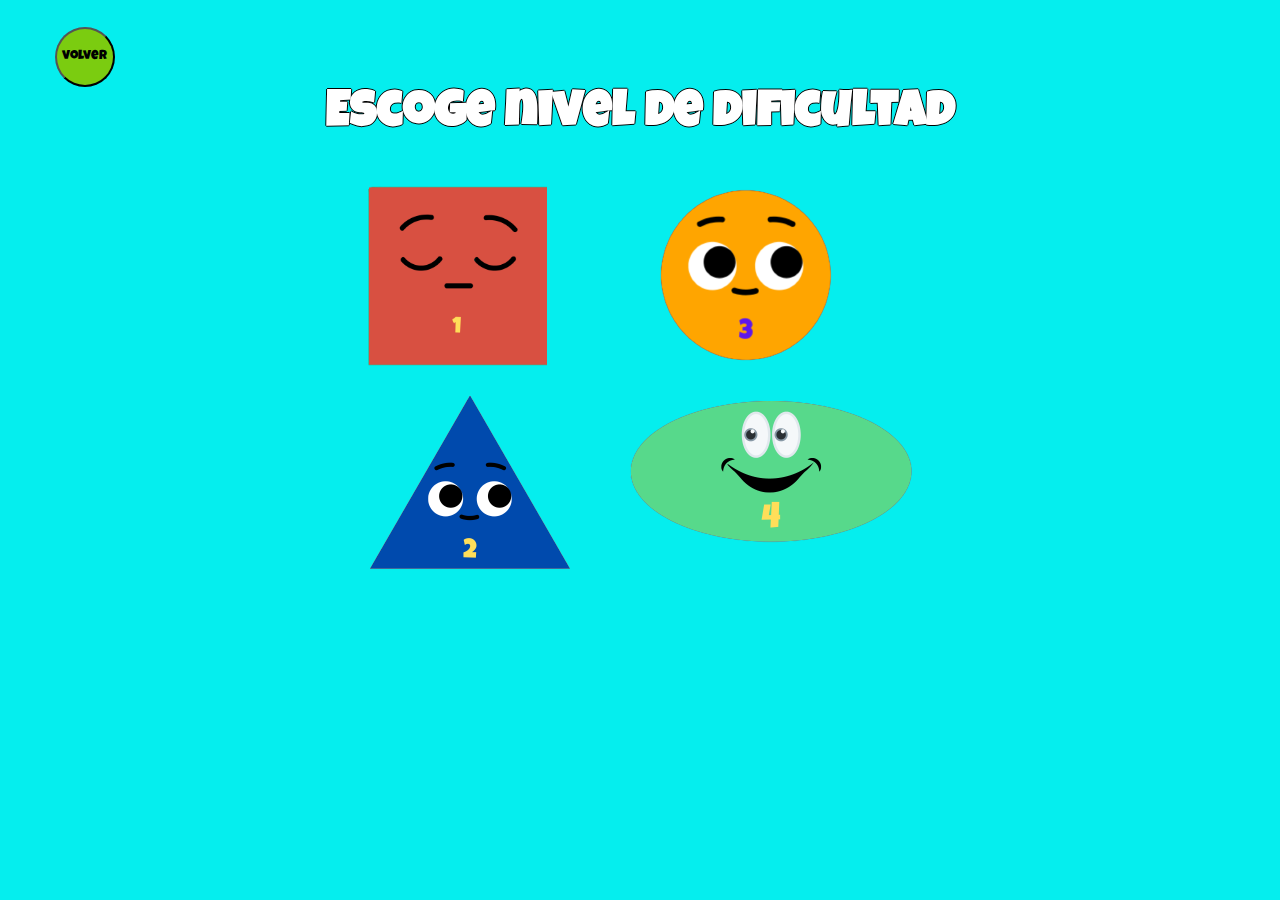
<file: dificultad.html>
<!DOCTYPE html>
<html lang="en">
<head>
    <meta charset="UTF-8">
    <meta http-equiv="X-UA-Compatible" content="IE=edge">
    <meta name="viewport" content="width=device-width, initial-scale=1.0">
    <title>Memory Match</title>
    <link rel="stylesheet" href="style2.css" />
    <link href="https://fonts.googleapis.com/css2?family=Beau+Rivage&family=Luckiest+Guy&family=Oswald:wght@200&display=swap" rel="stylesheet">

</head>
<body class="prueba">
    <header>
        <button onclick="location.href='index.html'" class="back"> volver</button>
       </header>
       
       <div class="dificulty"><h1>Escoge nivel de dificultad</h1></div>
       <div class="images-box">
      <div class="a">
      <div class="square1"><a href="squareBoard.html"><img src="memoryimages/real-square.png" class="square" width="180px" height="180px" ></a></div>
      <div class="triangle1"><a href="triangleBoard.html"><img src="memoryimages/real-triangle1.png"></a></div></div>
      <div class="b">
      <div class="circle1"><a href="circleBoard.html"><img src="memoryimages/real-circle.png" class="circle"></a></div>
      <div class="oval1"><a href="ovalBoard.html"><img src="memoryimages/real-oval.png"></a></div></div>
    </div>
       </div>




</body>
</html>
</file>
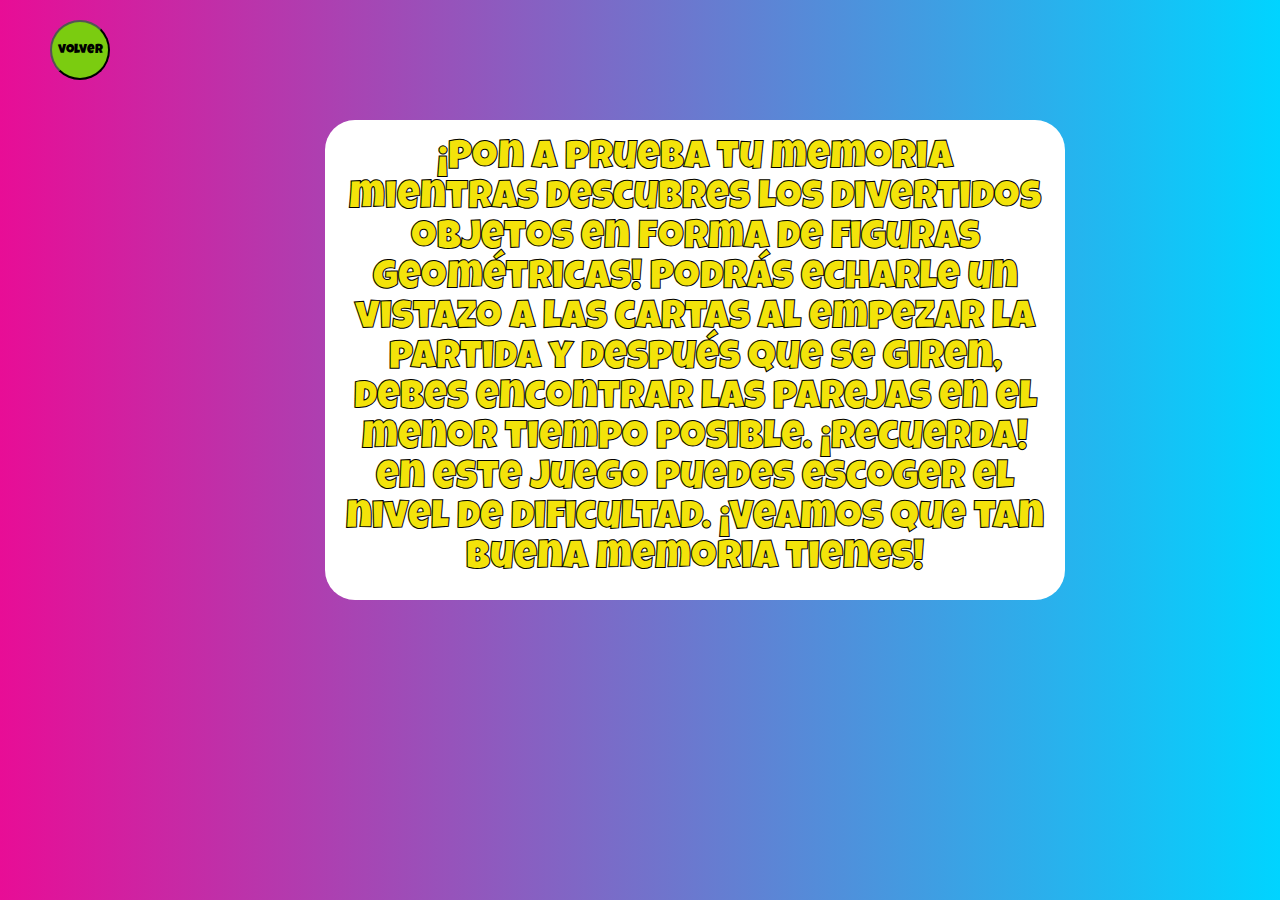
<file: instructions.html>
<!DOCTYPE html>
<html>
  <head>
    <meta charset="utf-8">
    <meta http-equiv="X-UA-Compatible" content="IE=edge">
    <meta name="viewport" content="width=device-width, initial-scale=1.0">
    <title>Memory Match</title>
    <link rel="stylesheet" href="instructions.css" />
    <link href="https://fonts.googleapis.com/css2?family=Beau+Rivage&family=Luckiest+Guy&family=Oswald:wght@200&display=swap" rel="stylesheet">

  </head>
  <body>
    <header>
<button onclick="location.href='index.html'" class="back"> volver</button>
      </header>
      <div class="bigContainer">
    <p class="container">
      ¡Pon a prueba tu memoria mientras descubres los divertidos objetos en forma de figuras geométricas!
      Podrás echarle un vistazo a las cartas al empezar la partida y después que se giren, debes encontrar las parejas en el menor tiempo posible. ¡Recuerda! en este juego puedes escoger el nivel de dificultad.
      ¡Veamos que tan buena memoria tienes!
    </div>
    </p>
  </body>
</html>
</file>
<file: style2.css>
*{
    background-color: #05eeee;
    margin: 1.5px;
    padding: 0px;  
}
.back{
    width: 60px;
    height: 60px;
    border-radius: 100px;
    display: flex;
    justify-content: center;
    align-items: center;
    background-color: #7BCC10;
    font-family:'luckiest guy', cursive;
    margin-left: 50px;
  margin-top: 25px;
}



.dificulty{
    color:white;
    font-family: 'luckiest guy', cursive;
    display:flex;
    justify-content: center; 
    font-size:25px;
    text-shadow: -1px 0 black, 0 1px black, 1px 0 black, 0 -1px black;  
    margin-bottom: 40px;  
   

}
.images-box{
  display: flex;
  justify-content: center;
  
}
.a{
    display:inline-block;
    justify-content:space-evenly;
  margin-right: 45px;
}
    
.b{
    display:inline-block;
    justify-content: space-evenly;
    }
.triangle1{
  margin-top: 20px;
}
.oval1{
  margin-top: 30px;
}
.circle1{
  margin-left:30px;
}
@media screen and (max-width:427px){
    img{
      width: 80px;
      height:80px;
    }
    .oval1 img{
      width:105px;
      margin-left: 15px;
    }
    .dificulty{
      color:white;
      font-family: 'luckiest guy', cursive;
      display:flex;
      justify-content: center; 
      font-size:14px;
      text-shadow: -1px 0 black, 0 1px black, 1px 0 black, 0 -1px black;  
      margin-bottom: 60px;  
      margin-top: 70px;
    }
    .back{
      width: 40px;
      height: 40px;
      border-radius: 100px;
      display: flex;
      justify-content: center;
      align-items: center;
      background-color: #7BCC10;
      font-family:'luckiest guy', cursive;
      margin-left: 50px;
    margin-top: 25px;
      font-size: 10px;
  }  
  }
  @media screen and (min-width:427px) and (max-width:768px){
  img{
      width: 140px;
      height:140px;
    }
    .oval1 img{
      width:179px;
      margin-left: 15px;
    }
    .dificulty{
      color:white;
      font-family: 'luckiest guy', cursive;
      display:flex;
      justify-content: center; 
      font-size:18px;
      text-shadow: -1px 0 black, 0 1px black, 1px 0 black, 0 -1px black;  
      margin-bottom: 40px;  
      margin-top: 40px;
    }
    .back{
      width: 50px;
      height: 50px;
      border-radius: 100px;
      display: flex;
      justify-content: center;
      align-items: center;
      background-color: #7BCC10;
      font-family:'luckiest guy', cursive;
      margin-left: 50px;
    margin-top: 25px;
      font-size: 12px;
  }  
  }
</file>
<file: instructions.css>
*{  
    margin: 0px;
    padding:0px; 
    }
body{
    background: rgb(2,0,36);
    background: linear-gradient(90deg, rgba(2,0,36,1) 0%, rgba(232,13,150,1) 0%, rgba(0,212,255,1) 100%);
    background-repeat: no-repeat;
    display: flex;
      }
.back{
    width: 60px;
    height: 60px;
    border-radius: 100px;
    display: flex;
    justify-content: center;
    align-items: center;
    background-color: #7BCC10;
    font-family:'luckiest guy', cursive;
    margin-left: 50px;
    margin-top: 20px;
}
.bigContainer{
    display:flex;
    width: 100vw;
    height: 100vh;
    justify-content: center;
}
.container{
  width: 700px;
  height:440px;
  background-color: white;
  font-family:'luckiest guy', cursive;
  color:#f3e30a;
  display: flex;
  justify-content: center;
  align-items: center;
  border-radius: 30px;
  margin-top: 120px;
  font-size: 40px;
  padding: 20px;
  line-height: 40px;
  text-align: center;
  -webkit-text-stroke: 1px black;
  place-items: center;
}
@media screen and (max-width:425px){
    .back{
        width: 55px;
        height: 55px;
        border-radius: 100px;
        display: flex;
        justify-content: center;
        align-items: center;
        background-color: #7BCC10;
        font-family:'luckiest guy', cursive;
        font-size: 15px;
        margin-left: 50px;
        margin-top: 20px;
    }
    .bigContainer{
        display:flex;
        width: 100vw;
        height: 100vh;
        justify-content: center;
    }
    .container{
        width: 330px;
        height:450px;
        background-color: white;
        font-family:'luckiest guy', cursive;
        color:#f3e30a;
        display: flex;
        justify-content: center;
        align-items: center;
        border-radius: 30px;
        margin-top: 150px;
        margin-left: -80px;
        font-size: 25px;
        padding: 20px;
        line-height: 30px;
        text-align: center;
        -webkit-text-stroke: 1px black;
        place-items: center;
      }
}
@media screen and (min-width:426px) and (max-width:768px){
    .back{
        width: 60px;
        height: 60px;
        border-radius: 100px;
        display: flex;
        justify-content: center;
        align-items: center;
        background-color: #7BCC10;
        font-family:'luckiest guy', cursive;
        margin-left: 50px;
        margin-top: 20px;
    }
    .bigContainer{
        display:flex;
        width: 100vw;
        height: 100vh;
        justify-content: center;
    }
    .container{
      width: 500px;
      height:550px;
      background-color: white;
      font-family:'luckiest guy', cursive;
      color:#f3e30a;
      display: flex;
      justify-content: center;
      align-items: center;
      border-radius: 30px;
      margin-top: 220px;
      margin-left: -70px;
      font-size: 35px;
      padding: 20px;
      line-height: 35px;
      text-align: center;
      -webkit-text-stroke: 1px black;
      place-items: center;
    }
}
</file>
